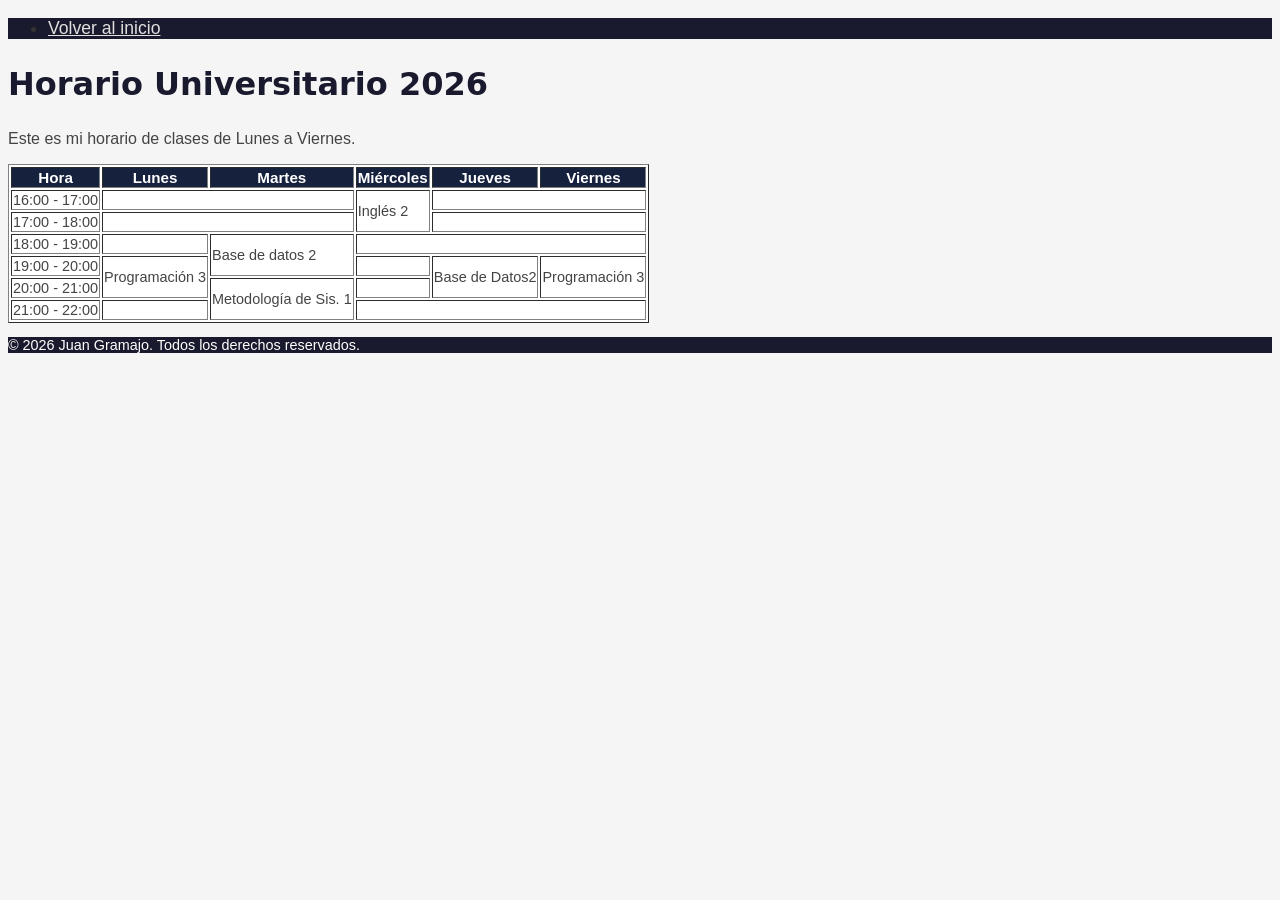
<file: horario.html>
<!DOCTYPE html>
<html lang="es">

<head>
    <meta charset="UTF-8">
    <meta name="viewport" content="width=device-width, initial-scale=1.0">
    <title>Horario</title>
    <link rel="stylesheet" href="style.css">
</head>

<body>
    <header id="encabezado">
        <nav class="nav-principal">
            <ul>
                <li><a href="index.html">Volver al inicio</a></li>
            </ul>
        </nav>
    </header>

    <main>
        <section id="horario">
            <h1 class="titulo-principal">Horario Universitario 2026</h1>
            <p>
                Este es mi horario de clases de Lunes a Viernes.
            </p>

            <table id="tabla-horario" border="1">
                <thead>
                    <tr>
                        <th>Hora</th>
                        <th>Lunes</th>
                        <th>Martes</th>
                        <th>Miércoles</th>
                        <th>Jueves</th>
                        <th>Viernes</th>
                    </tr>
                </thead>
                <tbody>
                    <tr>
                        <td>16:00 - 17:00</td>
                        <td colspan="2"></td>
                        <td rowspan="2">Inglés 2</td>
                        <td colspan="2"></td>
                    </tr>
                    <tr>
                        <td>17:00 - 18:00</td>
                        <td colspan="2"></td>
                        <td colspan="2"></td>
                    </tr>
                    <tr>
                        <td>18:00 - 19:00</td>
                        <td></td>
                        <td rowspan="2">Base de datos 2</td>
                        <td colspan="3"></td>


                    </tr>
                    <tr>
                        <td>19:00 - 20:00</td>
                        <td rowspan="2">Programación 3</td>
                        <td></td>
                        <td rowspan="2">Base de Datos2</td>
                        <td rowspan="2">Programación 3</td>


                    </tr>

                    <tr>
                        <td>20:00 - 21:00</td>
                        <td rowspan="2">Metodología de Sis. 1</td>
                        <td></td>
                    </tr>
                    <tr>
                        <td>21:00 - 22:00</td>
                        <td></td>
                        <td colspan="3"></td>
                    </tr>
                </tbody>
            </table>
        </section>
    </main>

    <footer id="pie-pagina">
        <p class="texto-footer">© 2026 Juan Gramajo. Todos los derechos reservados.</p>
    </footer>
</body>

</html>
</file>
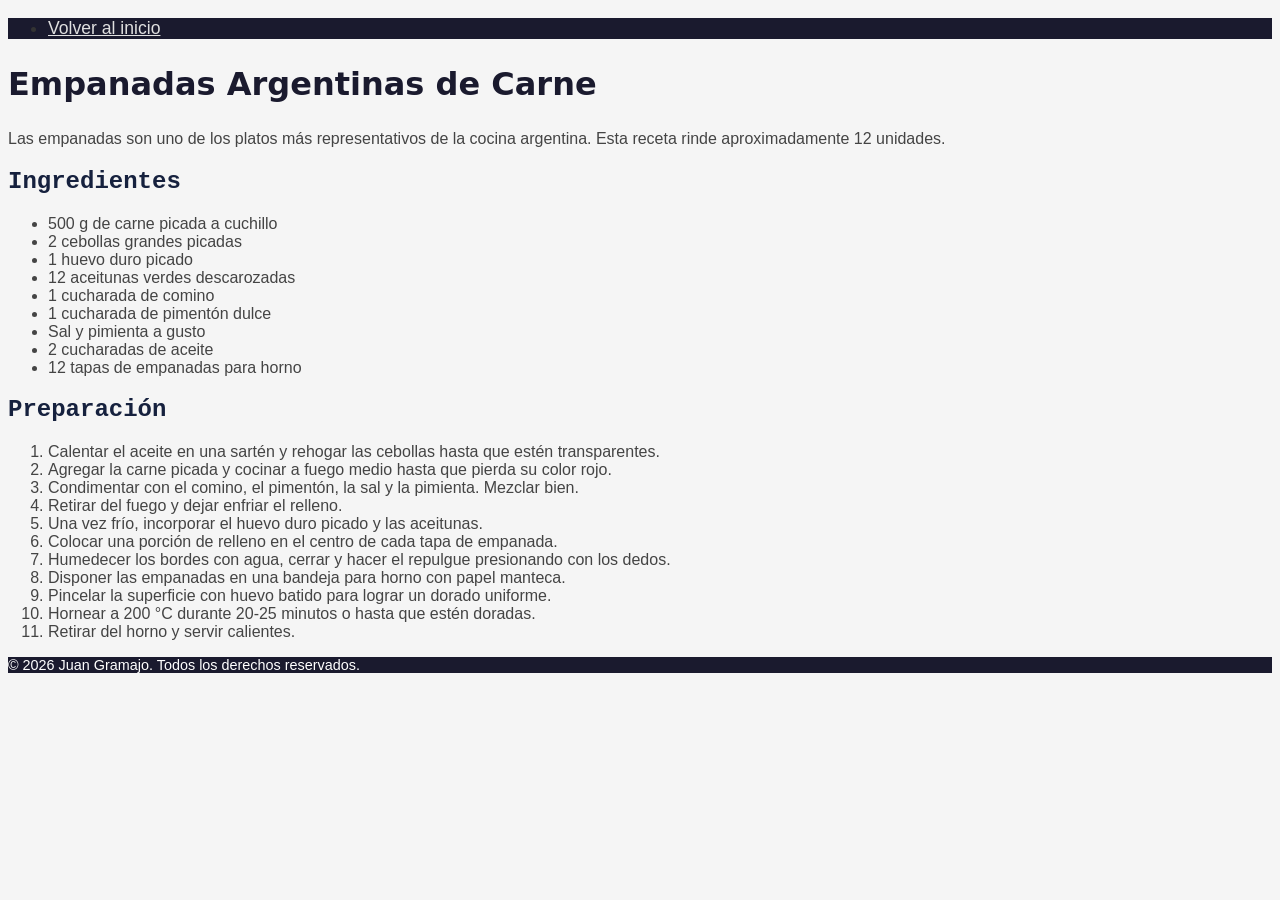
<file: receta.html>
<!DOCTYPE html>
<html lang="es">

<head>
    <meta charset="UTF-8">
    <meta name="viewport" content="width=device-width, initial-scale=1.0">
    <title>Receta</title>
    <link rel="stylesheet" href="style.css">
</head>

<body>
    <header id="encabezado">
        <nav class="nav-principal">
            <ul>
                <li><a href="index.html">Volver al inicio</a></li>
            </ul>
        </nav>
    </header>

    <main>
        <section id="receta">
            <h1 class="titulo-principal">Empanadas Argentinas de Carne</h1>
            <p>Las empanadas son uno de los platos más representativos de la cocina argentina. Esta receta rinde
                aproximadamente 12 unidades.</p>

            <h2 class="subtitulo">Ingredientes</h2>
            <ul class="lista-ingredientes">
                <li>500 g de carne picada a cuchillo</li>
                <li>2 cebollas grandes picadas</li>
                <li>1 huevo duro picado</li>
                <li>12 aceitunas verdes descarozadas</li>
                <li>1 cucharada de comino</li>
                <li>1 cucharada de pimentón dulce</li>
                <li>Sal y pimienta a gusto</li>
                <li>2 cucharadas de aceite</li>
                <li>12 tapas de empanadas para horno</li>
            </ul>

            <h2 class="subtitulo">Preparación</h2>
            <ol class="lista-pasos">
                <li>Calentar el aceite en una sartén y rehogar las cebollas hasta que estén transparentes.</li>
                <li>Agregar la carne picada y cocinar a fuego medio hasta que pierda su color rojo.</li>
                <li>Condimentar con el comino, el pimentón, la sal y la pimienta. Mezclar bien.</li>
                <li>Retirar del fuego y dejar enfriar el relleno.</li>
                <li>Una vez frío, incorporar el huevo duro picado y las aceitunas.</li>
                <li>Colocar una porción de relleno en el centro de cada tapa de empanada.</li>
                <li>Humedecer los bordes con agua, cerrar y hacer el repulgue presionando con los dedos.</li>
                <li>Disponer las empanadas en una bandeja para horno con papel manteca.</li>
                <li>Pincelar la superficie con huevo batido para lograr un dorado uniforme.</li>
                <li>Hornear a 200 °C durante 20-25 minutos o hasta que estén doradas.</li>
                <li>Retirar del horno y servir calientes.</li>
            </ol>

        </section>
    </main>

    <footer id="pie-pagina">
        <p class="texto-footer">© 2026 Juan Gramajo. Todos los derechos reservados.</p>
    </footer>
</body>

</html>
</file>
<file: style.css>
body {
    font-family: "Segoe UI", Arial, sans-serif;
    font-size: 16px;
    color: #333333;
    background-color: #f5f5f5;
}

/* Selectores de clase */
.titulo-principal {
    font-family: system-ui, -apple-system, BlinkMacSystemFont, 'Segoe UI', Roboto, Oxygen, Ubuntu, Cantarell, 'Open Sans', 'Helvetica Neue', sans-serif;
    font-size: 2em;
    color: #1a1a2e;
}

.subtitulo {
    font-family: 'Courier New', Courier, monospace;
    font-size: 1.5em;
    color: #16213e;
}

.nav-principal {
    background-color: #1a1a2e;
}

.nav-principal ul {
    font-size: 1.1em;
}

.nav-principal a {
    color: #e0e0e0;
}

.seccion-contenido {
    color: #444444;
}

.lista-ingredientes {
    font-size: 1em;
    color: #444444;
}

.lista-pasos {
    font-size: 1em;
    color: #444444;
}

.texto-footer {
    color: #ffffff;
}

/* Selectores de ID */
#encabezado {
    background-color: #1a1a2e;
}

#pie-pagina {
    background-color: #1a1a2e;
    color: #ffffff;
    font-size: 0.9em;
}

#intro {
    color: #333333;
}

#tabla-horario {
    font-size: 0.95em;
    color: #333333;
    background-color: #ffffff;
}

#tabla-horario th {
    background-color: #16213e;
    color: #ffffff;
    font-size: 1em;
}

#tabla-horario td {
    color: #444444;
    font-size: 0.95em;
}

#receta {
    color: #333333;
}

/* Selectores de elemento */
p {
    font-size: 1em;
    color: #444444;
}

a {
    color: #0f3460;
    font-size: 1em;
}
</file>
